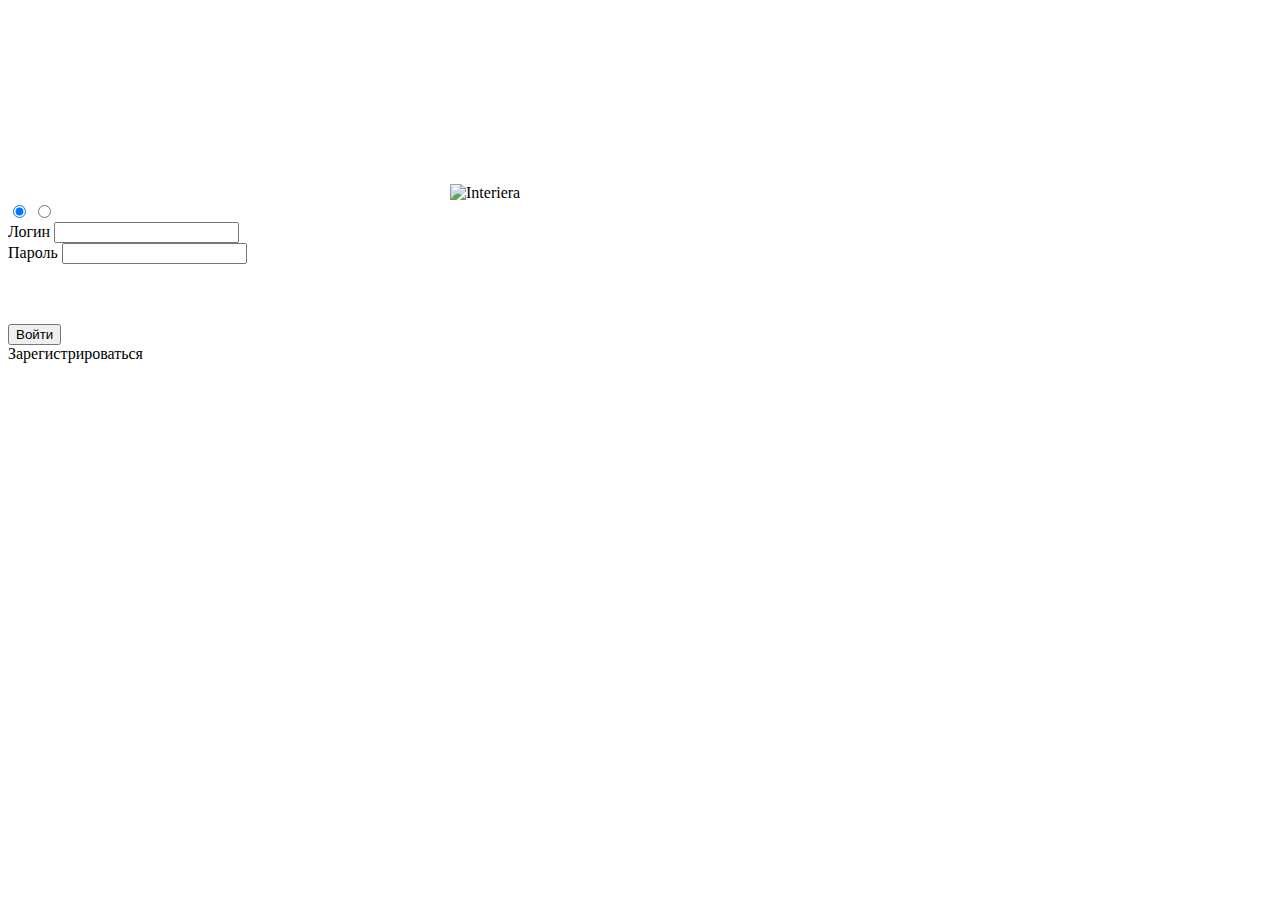
<file: src/main/resources/templates/authorization.html>
<!DOCTYPE html>
<html lang="en">
<head>
    <meta charset="UTF-8">
    <title>Интерьера</title>
    <link rel="icon" type="image/x-icon" href="/images/favicon.png">
    <link type="text/css" rel="stylesheet" th:href="@{/css/form.css}">
</head>
<body>

<div class="wrap" style="padding-top:10%;">
    <div class="login-wrap">
        <div style="padding-top:50px ;background: white">
            <a th:href="@{/}">
                <img style="width: 380px; display: block; margin: 0 auto;" th:src="@{/images/logo.png}" alt="Interiera">
            </a>

        </div>
        <div class="login-html">
            <input id="tab-1" type="radio" name="tab" class="sign-in" checked>
            <label for="tab-1" class="tab" style="display: none">Пользователь</label>
            <input id="tab-2" type="radio" name="tab" class="sign-up">
            <label for="tab-2" class="tab" style="display: none">Дизайнер</label>
            <div class="login-form" style="min-height: 0">
                <div class="sign-in-htm">
                    <form th:method="post" th:action="@{/authorization}">
                        <div class="group">
                            <label for="login-user" class="label">Логин</label>
                            <input name="login" id="login-user" type="text" class="input">
                        </div>
                        <div class="group">
                            <label for="user-pass" class="label">Пароль</label>
                            <input name="password" id="user-pass" type="password" class="input" data-type="password">
                        </div>
                        <div class="group" style="margin-top: 60px">
                            <input type="submit" class="button" value="Войти">
                        </div>
                        <div class="group">
                            <a type="button" class="button" th:href="@{/registration}">Зарегистрироваться</a>
                        </div>
                        <div class="hr"></div>
                    </form>
                </div>
            </div>
        </div>
    </div>
</div>
</div>
</body>
</html>
</file>
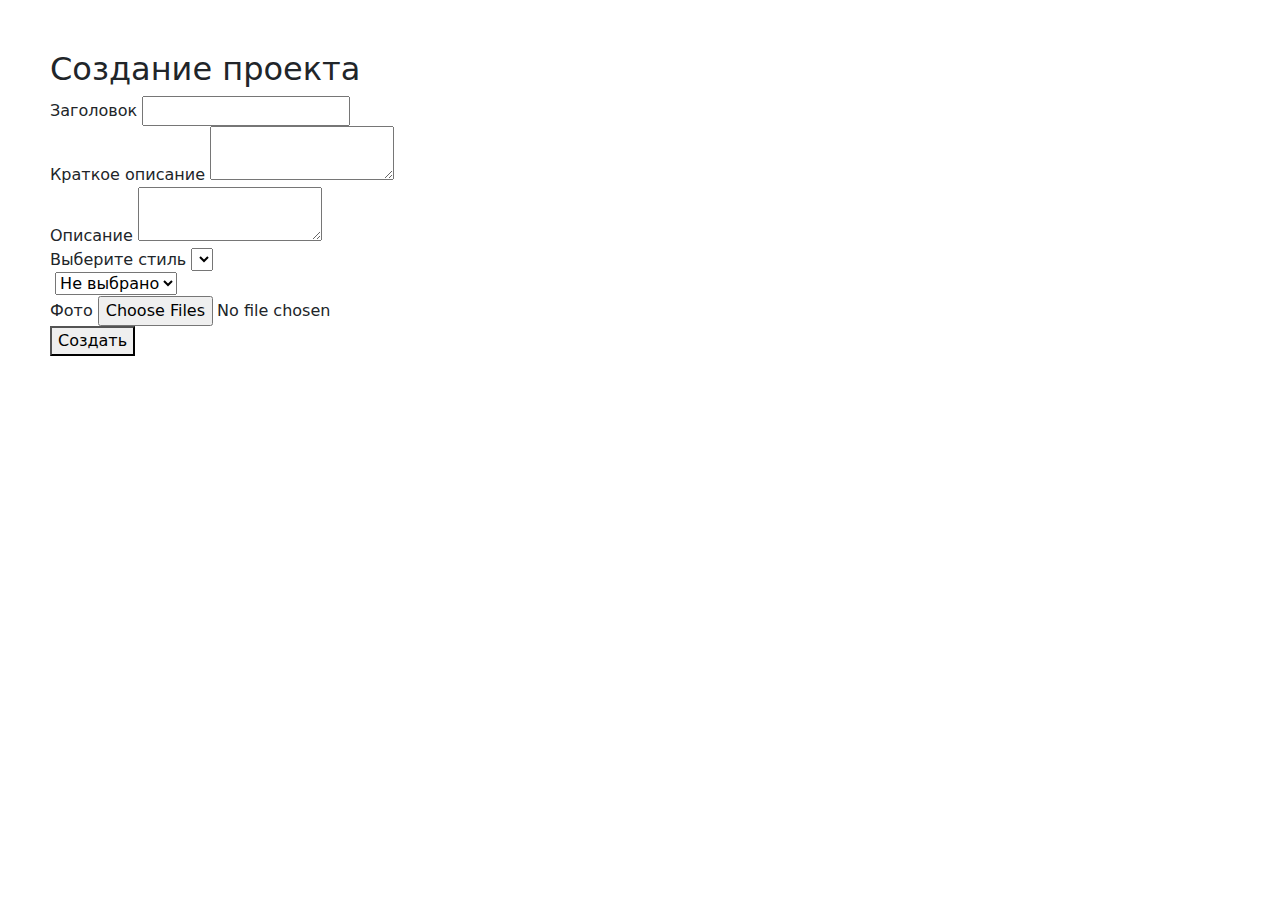
<file: src/main/resources/templates/create.html>
<!DOCTYPE html>
<html lang="en">
<head>
    <meta charset="UTF-8">
    <link rel="icon" type="image/x-icon" href="/images/favicon.png">
    <link href="https://cdn.jsdelivr.net/npm/bootstrap@5.3.3/dist/css/bootstrap.min.css" rel="stylesheet" integrity="sha384-QWTKZyjpPEjISv5WaRU9OFeRpok6YctnYmDr5pNlyT2bRjXh0JMhjY6hW+ALEwIH" crossorigin="anonymous">
    <link rel="stylesheet" th:href="@{/css/form.css}">
    <link rel="stylesheet" th:href="@{/css/create.css}">
    <title>Интерьера</title>
    <style>
        #dynamicFields{
            padding-top: 10px;
        }

        .categories-check{
            display: grid;
        }

        .select-category-style{
            margin-bottom: 5px;

        }
    </style>
</head>
<body>
    <form style="padding: 50px" enctype="multipart/form-data" th:method="post" th:action="@{/create}" th:object="${project}">
        <h2>Создание проекта</h2>
        <div>
            <label for="header">Заголовок</label>
            <input th:field="*{header}" id="header" type="text" maxlength="120">
        </div>

        <div>
            <label for="short-description">Краткое описание</label>
            <textarea th:field="*{shortDescription}" id="short-description" maxlength="200"></textarea>
        </div>

        <div>
            <label for="description">Описание</label>
            <textarea th:field="*{description}" id="description" maxlength="1000"></textarea>
        </div>

        <div>
            <label for="select-style">Выберите стиль</label>
            <select id="select-style" th:field="*{tag}">
                <option th:each="tag: ${tags}" th:value="${tag.id}" th:text="${tag.tagName}"></option>
            </select>
        </div>

        <div th:each="category: ${categoryList}">
            <label th:for="|select-style-company-${category.id}|" th:text="${category.name}"></label>
            <select th:id="|select-style-company-${category.id}|" th:field="*{companyList}">
                <!-- Начальное значение "не выбрано" -->
                <option value="">Не выбрано</option>
                <option th:each="company: ${companyList}" th:value="${company.id}" th:text="${company.name}"
                        th:if="${company.category.id == category.id}"></option>
            </select>
        </div>

        <div>
            <label for="photo">Фото</label>
            <input name="photos" id="photo" type="file" multiple>
        </div>



        <button id="submit-button" type="submit" value="Создать">Создать</button>


    </form>
    <script src="https://cdn.jsdelivr.net/npm/bootstrap@5.3.3/dist/js/bootstrap.bundle.min.js" integrity="sha384-YvpcrYf0tY3lHB60NNkmXc5s9fDVZLESaAA55NDzOxhy9GkcIdslK1eN7N6jIeHz" crossorigin="anonymous"></script>
</body>
</html>
</file>
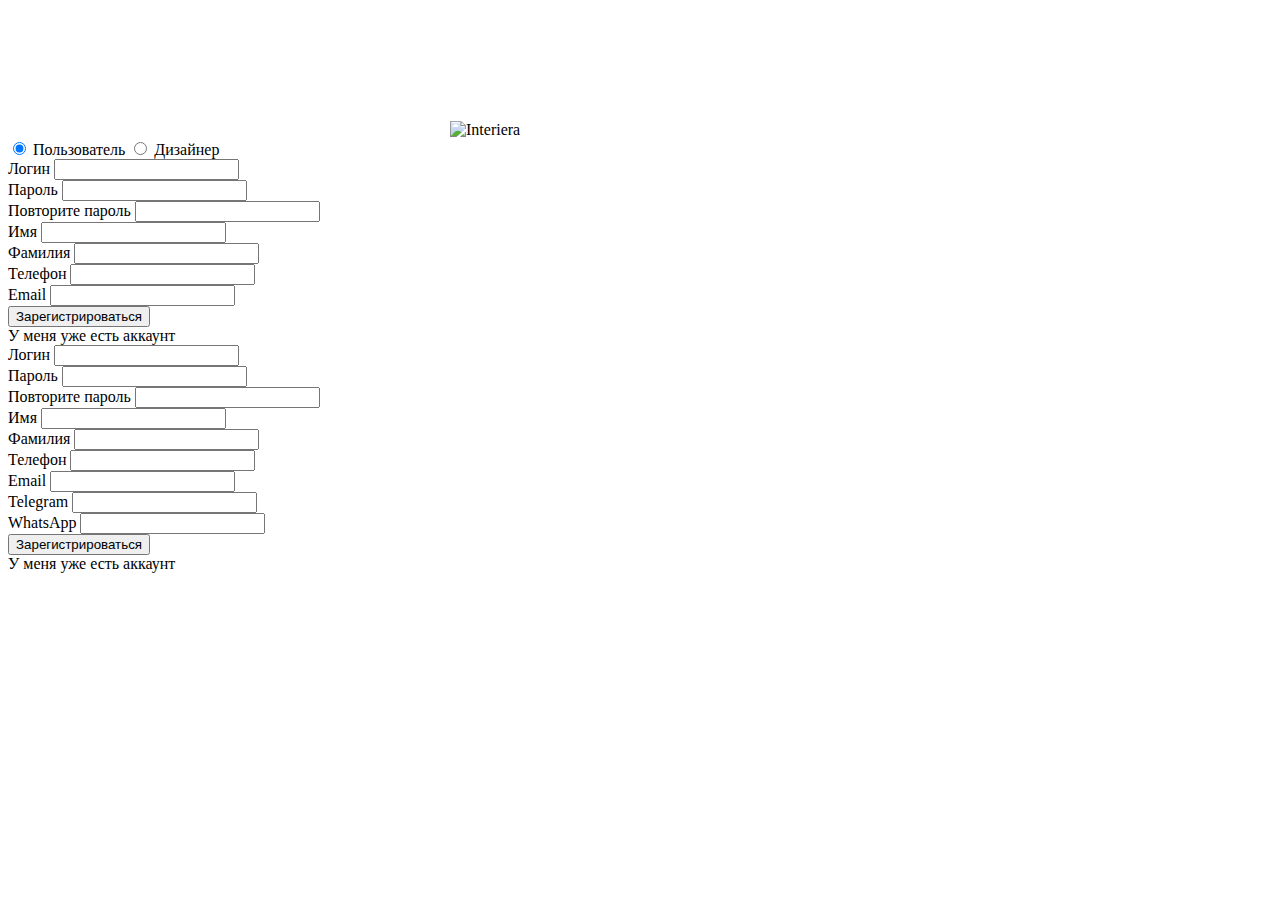
<file: src/main/resources/templates/registration.html>
<!DOCTYPE html>
<html lang="en">
<head>
    <meta charset="UTF-8">
    <title>Интерьера</title>
    <link rel="icon" type="image/x-icon" href="/images/favicon.png">
    <link type="text/css" rel="stylesheet" th:href="@{/css/form.css}">
</head>
<body>
        <div class="wrap" style="padding-top:5%;">
            <div class="login-wrap">

                <div style="padding-top:50px ;background: white">
                    <a th:href="@{/}">
                        <img style="width: 380px; display: block; margin: 0 auto;" th:src="@{/images/logo.png}" alt="Interiera" >
                    </a>
                </div>

                <div class="login-html">

                    <input id="tab-1" type="radio" name="tab" class="sign-in" checked>
                    <label for="tab-1" class="tab">Пользователь</label>
                    <input id="tab-2" type="radio" name="tab" class="sign-up">
                    <label for="tab-2" class="tab">Дизайнер</label>

                        <div class="login-form">
                            <div class="sign-in-htm">
                                <form method="post" th:object="${user}" th:action="@{/registration/user}">
                                    <div class="group">
                                    <label for="login" class="label">Логин</label>
                                    <input th:field="*{login}" id="login" type="text" class="input">
                                    </div>
                                    <div class="group">
                                        <label for="pass-user" class="label">Пароль</label>
                                        <input th:field="*{password}" id="pass-user" type="password" class="input" data-type="password">
                                    </div>
                                    <div class="group">
                                        <label for="pass-repeat" class="label">Повторите пароль</label>
                                        <input id="pass-repeat" type="password" class="input" data-type="password">
                                    </div>
                                    <div class="group">
                                        <label for="name" class="label">Имя</label>
                                        <input th:field="*{name}" id="name" type="text" class="input">
                                    </div>
                                    <div class="group">
                                        <label for="surname" class="label">Фамилия</label>
                                        <input th:field="*{surname}" id="surname" type="text" class="input">
                                    </div>
                                    <div class="group">
                                        <label for="tel-user" class="label">Телефон</label>
                                        <input th:field="*{number}" id="tel-user" type="tel" class="input">
                                    </div>
                                    <div class="group">
                                        <label for="email-user" class="label">Email</label>
                                        <input th:field="*{email}" id="email-user" type="email" class="input">
                                    </div>
                                    <div class="group">
                                        <input type="submit" class="button" value="Зарегистрироваться">
                                    </div>
                                    <div class="hr"></div>
                                    <div class="foot-lnk">
                                        <a th:href="@{/authorization}">У меня уже есть аккаунт</a>
                                    </div>
                                </form>
                            </div>


                            <div class="sign-up-htm">
                                <form method="post" th:object="${designer}" th:action="@{/registration/designer}">
                                    <div class="group">
                                        <label for="user" class="label">Логин</label>
                                        <input th:field="*{login}" id="user" type="text" class="input">
                                    </div>
                                    <div class="group">
                                        <label for="pass" class="label">Пароль</label>
                                        <input th:field="*{password}" id="pass" type="password" class="input" data-type="password">
                                    </div>
                                    <div class="group">
                                        <label for="pass" class="label">Повторите пароль</label>
                                        <input id="pass" type="password" class="input" data-type="password">
                                    </div>
                                    <div class="group">
                                        <label for="pass" class="label">Имя</label>
                                        <input th:field="*{name}" id="pass" type="text" class="input">
                                    </div>
                                    <div class="group">
                                        <label for="user" class="label">Фамилия</label>
                                        <input th:field="*{surname}" id="user" type="text" class="input">
                                    </div>
                                    <div class="group">
                                        <label for="tel-designer" class="label">Телефон</label>
                                        <input th:field="*{number}" id="tel-designer" type="tel" class="input">
                                    </div>
                                    <div class="group">
                                        <label for="email-designer" class="label">Email</label>
                                        <input th:field="*{email}" id="email-designer" type="email" class="input">
                                    </div>
                                    <div class="group">
                                        <label for="user" class="label">Telegram</label>
                                        <input th:field="*{telegram}" id="user" type="text" class="input">
                                    </div>
                                    <div class="group">
                                        <label for="user" class="label">WhatsApp</label>
                                        <input th:field="*{whatsapp}" id="user" type="text" class="input">
                                    </div>
                                    <div class="group">
                                        <input type="submit" class="button" value="Зарегистрироваться">
                                    </div>
                                    <div class="hr"></div>
                                    <div class="foot-lnk">
                                        <a th:href="@{/authorization}">У меня уже есть аккаунт</a>
                                    </div>
                                </form>
                            </div>
                        </div>
                    </div>
                </div>
            </div>
        </div>
<script th:src="@{/js/masks.js}" type="text/javascript"></script>
</body>
</html>
</file>
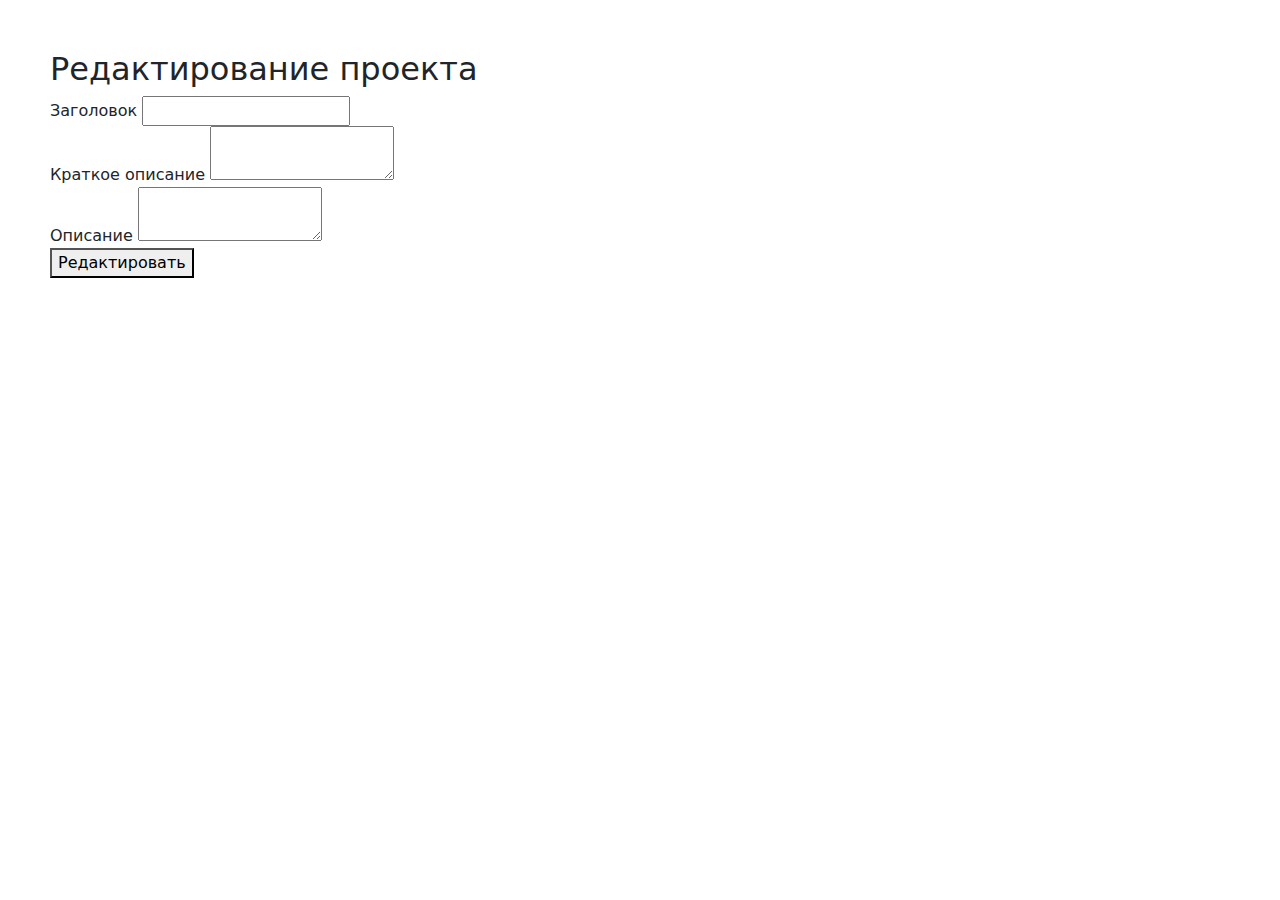
<file: src/main/resources/templates/update.html>
<!DOCTYPE html>
<html lang="en">
<head>
    <meta charset="UTF-8">
    <link href="https://cdn.jsdelivr.net/npm/bootstrap@5.3.3/dist/css/bootstrap.min.css" rel="stylesheet" integrity="sha384-QWTKZyjpPEjISv5WaRU9OFeRpok6YctnYmDr5pNlyT2bRjXh0JMhjY6hW+ALEwIH" crossorigin="anonymous">
    <link rel="stylesheet" th:href="@{/css/form.css}">
    <link rel="stylesheet" th:href="@{/css/update.css}">
    <link rel="icon" type="image/x-icon" href="/images/favicon.png">
    <title>Интерьера</title>
</head>
<body>
<form style="padding: 50px" enctype="multipart/form-data" th:method="post" th:action="@{/project/update/{id}(id=${project.getId()})}" th:object="${project}">

    <h2>Редактирование проекта</h2>

    <div>
        <label for="header">Заголовок</label>
        <input th:field="*{header}" id="header" type="text" maxlength="120">
    </div>

    <div>
        <label for="short-description">Краткое описание</label>
        <textarea th:field="*{shortDescription}" id="short-description" type="text" maxlength="200"></textarea>
    </div>

    <div>
        <label for="description">Описание</label>
        <textarea th:field="*{description}" id="description" type="text" maxlength="1000"></textarea>
    </div>

    <button id="submit-button" type="submit" value="Создать">Редактировать</button>

</form>
<script src="https://cdn.jsdelivr.net/npm/bootstrap@5.3.3/dist/js/bootstrap.bundle.min.js" integrity="sha384-YvpcrYf0tY3lHB60NNkmXc5s9fDVZLESaAA55NDzOxhy9GkcIdslK1eN7N6jIeHz" crossorigin="anonymous"></script>
</body>
</html>
</file>
